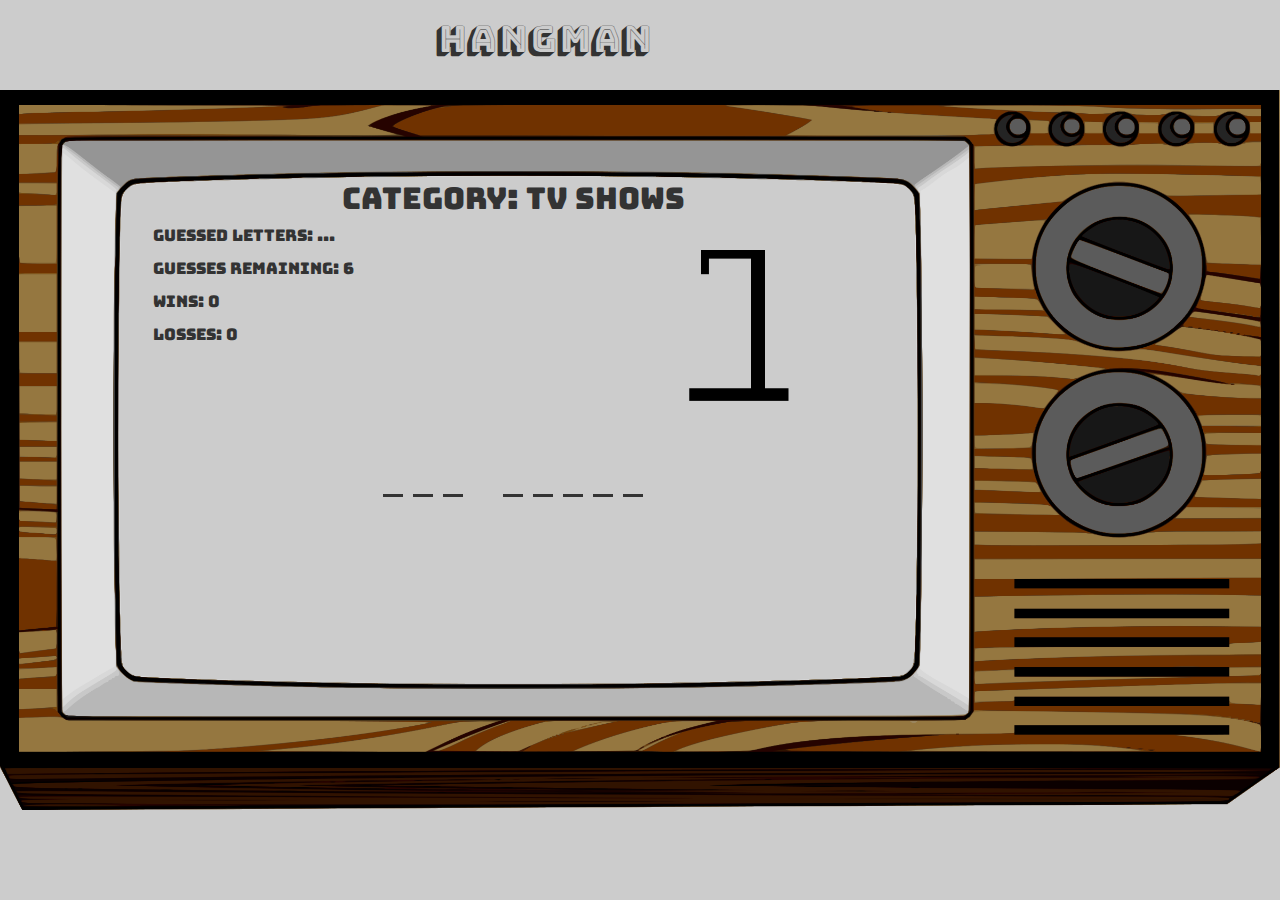
<file: index.html>
<!DOCTYPE html>
<html lang="en-us">
<head>
	<meta charset="utf-8">
	<meta name="viewport" content="width=device-width, initial-scale=1">

	<!-- link to javascript file -->
	<!-- using the `defer` attribute to prevent js from running before page loads -->
	<script type="text/javascript" src="assets/javascript/game.js" defer></script>

	<title>Hangman</title>
	
	<!-- google font -->
	<link href="https://fonts.googleapis.com/css?family=Bungee|Bungee+Shade" rel="stylesheet">
	<!-- css links -->
	<link rel="stylesheet" href="https://maxcdn.bootstrapcdn.com/bootstrap/3.3.7/css/bootstrap.min.css" integrity="sha384-BVYiiSIFeK1dGmJRAkycuHAHRg32OmUcww7on3RYdg4Va+PmSTsz/K68vbdEjh4u" crossorigin="anonymous">
	<link rel="stylesheet" type="text/css" href="assets/css/style.css">

</head>
<body>

	<!-- basic header -->
	<div class="container text-center">

		<div class="row">
			<div class="col-xs-8 col-xs-offset-1">
				<div class="text-center">
					<h1>Hangman</h1>
				</div>
			</div>
		</div>

	</div>

	<!-- wrapper for the main content -->
	<div class="container text-center" id="content">
		<div class="row" id="the-game">

			<div class="col-xs-8 col-xs-offset-1">
					<h2>Category: TV Shows</h2>
					<!-- guessed letters / guesses remaning will be updated here via js -->
					<div class="col-xs-6 text-left">
						<div id="guessSpace">
							<!-- section populated by js -->
						</div>
					</div>

					<!-- image updates via js after wrong guess -->
					<div class="col-xs-6">
						<div id="gameScreen">
							<img src="assets/images/Hangman-0.png" alt="Hangman-0">
						</div>
					</div>

					<!-- blanks updated via js based on length of selected word in play -->
					<div class="row">

						<div class="col-xs-12">
							<div id="gameSpace">
								<!-- populated by js -->
							</div>				
						</div>	

					</div>

			</div>
		</div>

		<!-- switches from hidden to visible for win-game scenario -->
		<div id="win-game">
			<div class="row">
				<div class="col-xs-6 col-xs-offset-2">
					<img src="assets/images/sloth.gif" alt="sloth gif">
				</div>
			</div>
		</div>

		<!-- switches from hidden to visible for lose-game scenario -->
		<div id="lose-game">
			<div class="row">
				<div class="col-xs-6 col-xs-offset-2">
					<img src="assets/images/sadpanda.gif" alt="zombie gif">
				</div>
			</div>
		</div>

		<!-- div is revealed upon game completion, adding the win message -->
		<!-- gameplay divs will be hidden -->
		<div class="row" id="statusBox">
			<div class="col-xs-6 col-xs-offset-2">

				<div class="row">
					<div class="col-xs-12">
						<h3 id="status">Need More Sloths!</h3>
					</div>
				</div>

			</div>
		</div>

		<!-- div for audio files -->
		<div id="audio">
		
			<audio id="correct">
					<source src="assets/sounds/correct.mp3" type="audio/mpeg">
			</audio>
			<audio id="incorrect">
				<source src="assets/sounds/incorrect.mp3" type="audio/mpeg">
			</audio>
			<audio id="cheer">
				<source src="assets/sounds/cheer.mp3" type="audio/mpeg">
			</audio>
			<audio id="wahwah">
				<source src="assets/sounds/wahwah.mp3" type="audio/mpeg">
			</audio>

		</div>

	</div>
	
</body>
</html>
</file>
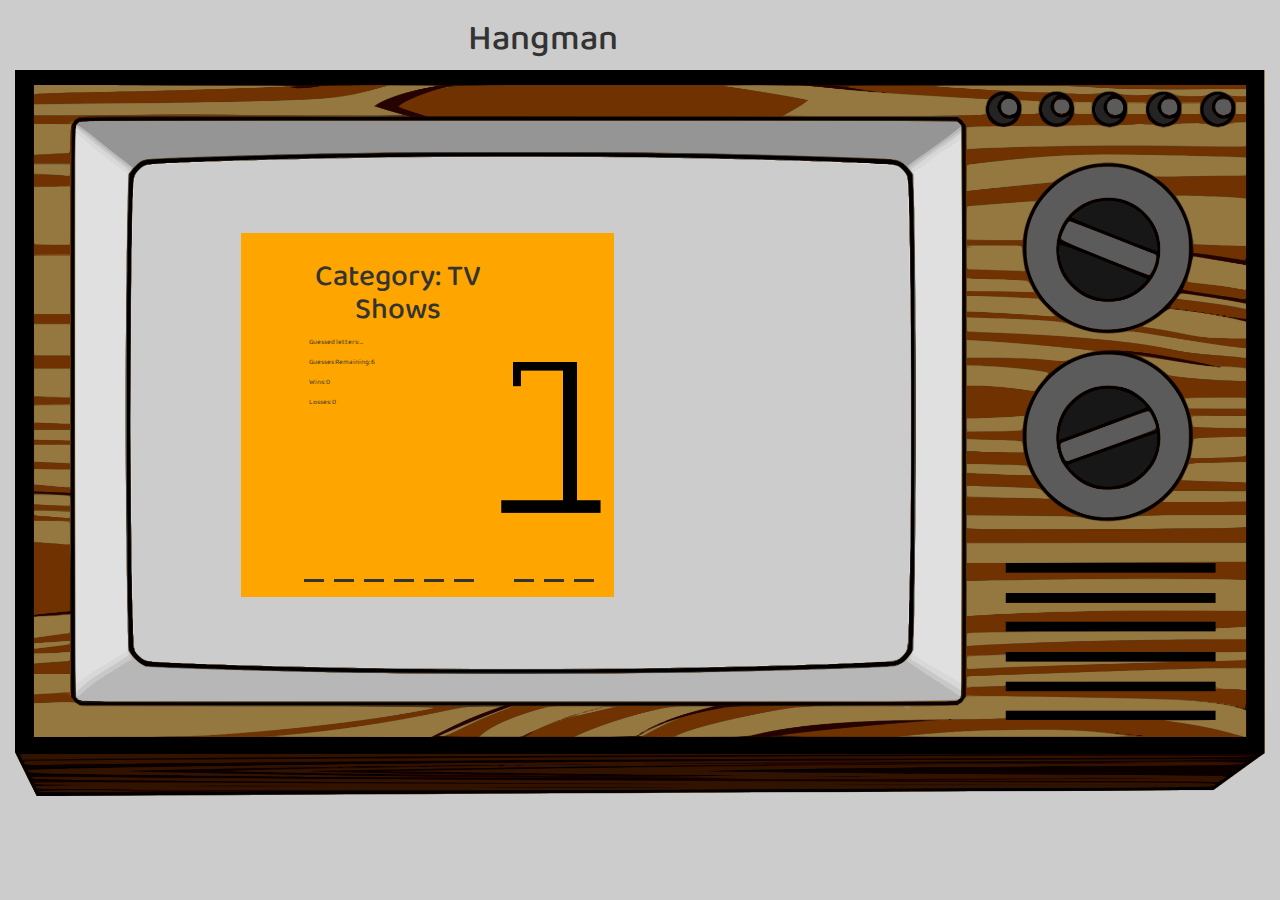
<file: index2.html>
<!DOCTYPE html>
<html lang="en-us">
<head>
	<meta charset="utf-8">
	<meta name="viewport" content="width=device-width, initial-scale=1">

	<!-- link to javascript file -->
	<!-- using the `defer` attribute to prevent js from running before page loads -->
	<script type="text/javascript" src="assets/javascript/game.js" defer></script>

	<title>Hangman</title>
	
	<!-- google font -->
	<link href="https://fonts.googleapis.com/css?family=Baloo" rel="stylesheet">
	<!-- css links -->
	<link rel="stylesheet" href="https://maxcdn.bootstrapcdn.com/bootstrap/3.3.7/css/bootstrap.min.css" integrity="sha384-BVYiiSIFeK1dGmJRAkycuHAHRg32OmUcww7on3RYdg4Va+PmSTsz/K68vbdEjh4u" crossorigin="anonymous">
	<link rel="stylesheet" type="text/css" href="assets/css/style2.css">

</head>
<body>

	<!-- basic header -->
	<div class="container text-center">

		<div class="row">
			<div class="col-md-8 col-md-offset-1">
				<div class="text-center">
					<h1>Hangman</h1>
					<!-- <h3>Category: TV Shows</h3> -->
				</div>
			</div>
		</div>

	</div>

	<!-- wrapper for the main content -->
	<div class="container text-center" id="content">
	<!-- <div class="well" id="the-game"> -->
		<img src="assets/images/OldTV.png">
		<div class="row" id="the-game">
			<div class="col-md-8 col-md-offset-1">
				<!-- <div class="panel panel-default"> -->
					<!-- <div class="panel-heading"> -->
						<h2>Category: TV Shows</h2>
					<!-- </div> -->
					<!-- <div class="panel-body"> -->
						<!-- guessed letters / guesses remaning will be updated here via js -->
						<div class="col-md-6 text-left">

							<div id="guessSpace">
								<!-- section populated by js -->
							</div>

						</div>

						<!-- image updates via js after wrong guess -->
						<div class="col-md-6">

							<div id="gameScreen">
								<img src="assets/images/Hangman-0.png" alt="Hangman-0">
							</div>

						</div>

						<!-- blanks updated via js based on length of selected word in play -->
						<div class="row">

							<div class="col-md-12">
								<div id="gameSpace">
									<!-- populated by js -->
								</div>				
							</div>	

						</div>
					<!-- </div> -->
				<!-- </div> -->
			</div>
		<!-- </div> -->
		</div>

		<!-- switches from hidden to visible for win-game scenario -->
		<div id="win-game">
				<img src="assets/images/sloth.gif" alt="sloth gif">
		</div>

		<!-- switches from hidden to visible for lose-game scenario -->
		<div id="lose-game">
			<img src="assets/images/sadpanda.gif" alt="zombie gif">
		</div>

		<!-- div for audio files -->
		<div id="audio">
		
			<audio id="correct">
					<source src="assets/sounds/correct.mp3" type="audio/mpeg">
			</audio>
			<audio id="incorrect">
				<source src="assets/sounds/incorrect.mp3" type="audio/mpeg">
			</audio>
			<audio id="cheer">
				<source src="assets/sounds/cheer.mp3" type="audio/mpeg">
			</audio>
			<audio id="wahwah">
				<source src="assets/sounds/wahwah.mp3" type="audio/mpeg">
			</audio>

		</div>

		<!-- div is revealed upon game completion, adding a message and reset button to screen -->
		<!-- gameplay divs will be hidden -->
		<div class="row" id="statusBox">
			<div class="col-md-8 col-md-offset-2">

				<div class="row">
					<div class="col-md-12">
						<h3 id="status">Need More Sloths!</h1>
					</div>
				</div>

				<div class="row">
					<div class="col-md-8 col-md-offset-2">
						<button class="btn btn-primary" id="resetBtn">Replay</button>
					</div>
				</div>

			</div>
		</div>

	</div>
	
</body>
</html>
</file>
<file: assets/css/style.css>
body {
	font-family: 'Bungee', cursive;
	font-size: 16px;
	background: #ccc;
	background-image: url('../images/OldTV.png');
	background-repeat: no-repeat;
	background-position: center center;
	background-attachment: fixed;
	background-size:100% 80%;
}

h1 {
	font-family: 'Bungee Shade', cursive;
}

.blue {
	color: blue;
}

#content {
  position:absolute;
  top:18%;
  left: 2%;
  right: 10%;
  bottom: 10%;
  overflow:auto;

}

#gameSpace span {
	padding: 5px 10px;
	margin: 0px 5px;
	border-bottom: solid;
}

#gameScreen img {
	height: 200px;
	width: auto;
}

#gameSpace {
	padding: 5px;
	margin-top: 5%;
}

#gameSpace span.no-border {
	border-bottom: none;
}

#statusBox {
	visibility: hidden;
}

#win-game {
	display: none;
}

#win-game img {
	margin-top: 10%;
	width: 45%;
	height: auto;
}

#lose-game {
	display: none;
}

#lose-game img {
	margin-top: 10%;
	width: 45%;
	height: auto;
}
</file>
<file: assets/css/style2.css>
body {
	font-family: 'Baloo', cursive;
	background: #ccc;
}

.blue {
	color: blue;
}

.page-header {
	border-bottom: 3px solid #777;
	margin-top: 20px;
}

.panel {
	border: 2px solid transparent;
}

.panel-default {
	border-color: #777;
}

.panel-heading {
	border-bottom: 2px solid;
}

#content {
	position: absolute;
	width: 100%;
	height: auto;
}

#content img {
	width: 100%;
	height: auto;
}

#the-game {
	position: absolute;
  top: 20%;
  left: 20%;
  padding: 0;
  /*transform: translate(-50%, -50%);*/
  background-color: orange;
  padding: 1.2em;
  font-size: .5em;
}

#gameSpace span {
	padding: 5px 10px;
	margin: 0px 5px;
	border-bottom: solid;
	/*background: #777;*/
}

#gameScreen img {
	height: 200px;
	width: auto;
}

#gameSpace {
	padding: 5px;
	margin-top: 10%;
	margin-bottom: 5%;
}

#gameSpace span.no-border {
	border-bottom: none;
}

#statusBox {
	visibility: hidden;
}

#win-game {
	display: none;
}

#win-game img {
	width: 350px;
	height: auto;
}

#lose-game {
	display: none;
}

#lose-game img {
	width: 350px;
	height: auto;
}
</file>
